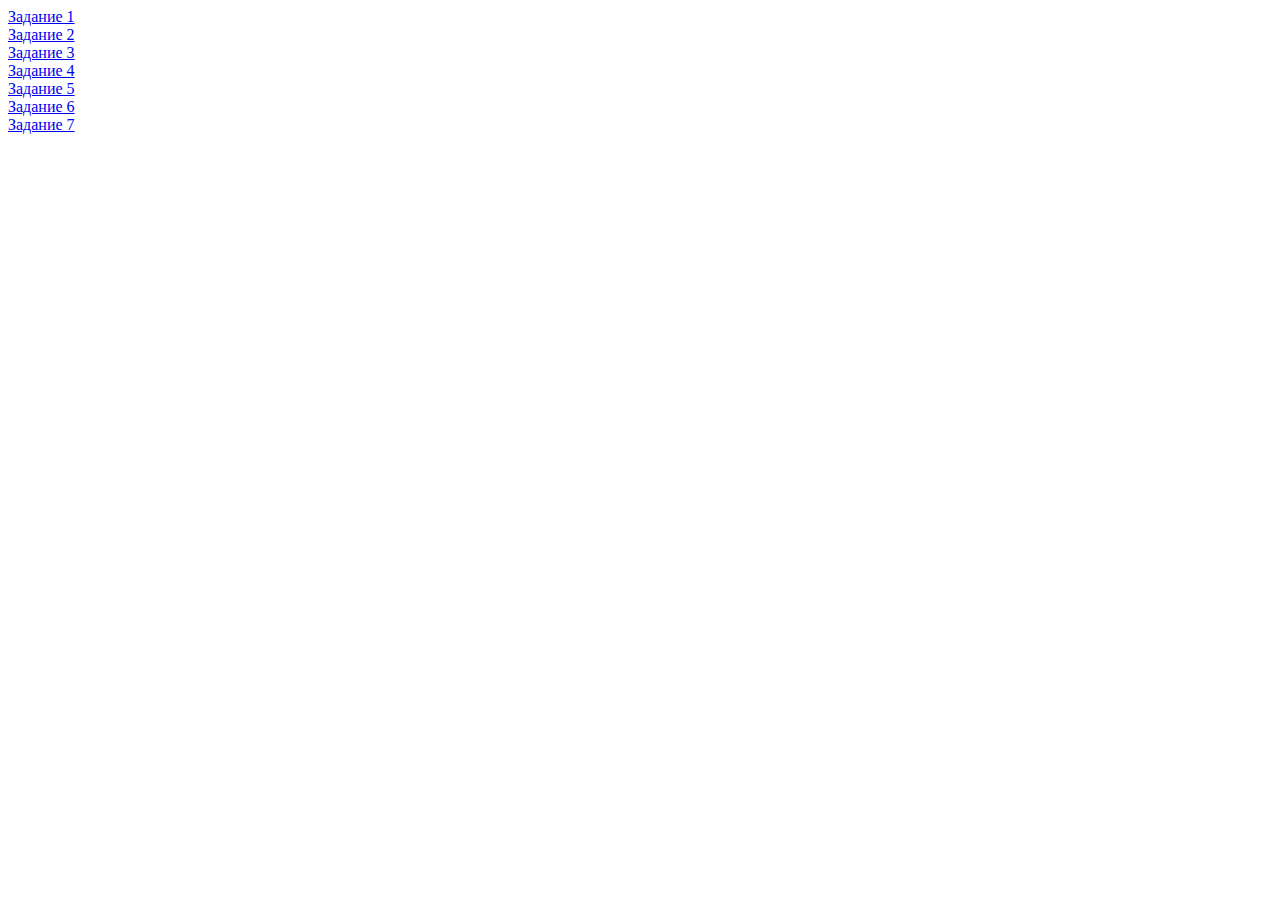
<file: index.html>
<!DOCTYPE html>
<html lang="en">
<head>
  <meta charset="UTF-8">
  <meta name="viewport" content="width=device-width, initial-scale=1.0">
  <title>Лосева Д.К.</title>
</head>
<body>
  <li><a href="lab_2-1.html">Задание 1</a></li>
  <li><a href="lab_2-2.html">Задание 2</a></li>
  <li><a href="lab_2-3.html">Задание 3</a></li>
  <li><a href="lab_2-4.html">Задание 4</a></li>
  <li><a href="lab_2-5.html">Задание 5</a></li>
  <li><a href="lab_2-6.html">Задание 6</a></li>
  <li><a href="lab_2-7.html">Задание 7</a></li>
</body>
</html>
</file>
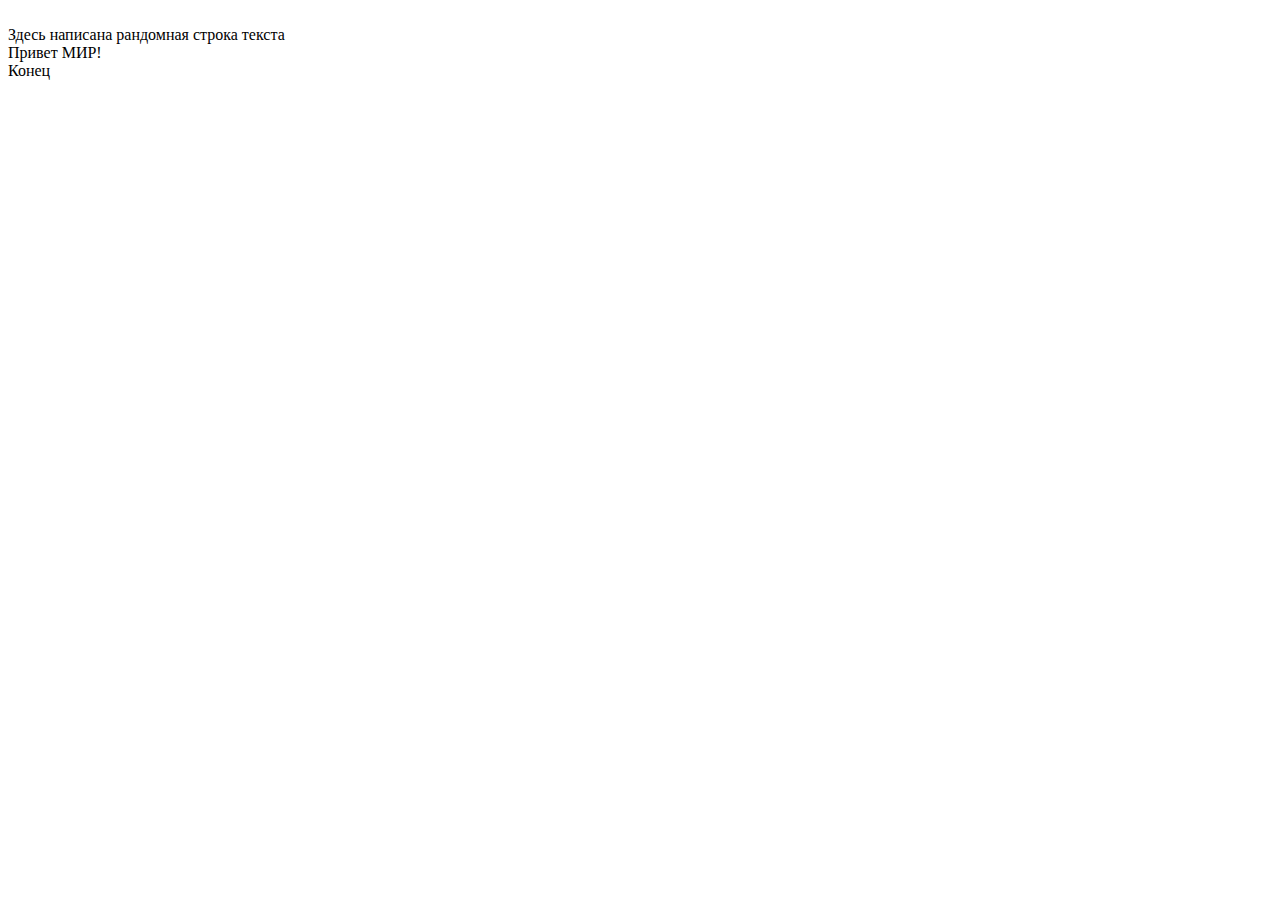
<file: lab1.html>
<!doctype html>
<html>
    <head>
        <meta charset="utf-8">
    </head>
    <body>
        <br> Здесь написана рандомная строка текста
        <script language="javascript">
            alert("Привет МИР!");
            document.write("<br>Привет МИР!");
        </script>
        <br>Конец
    </body>
</html>
</file>
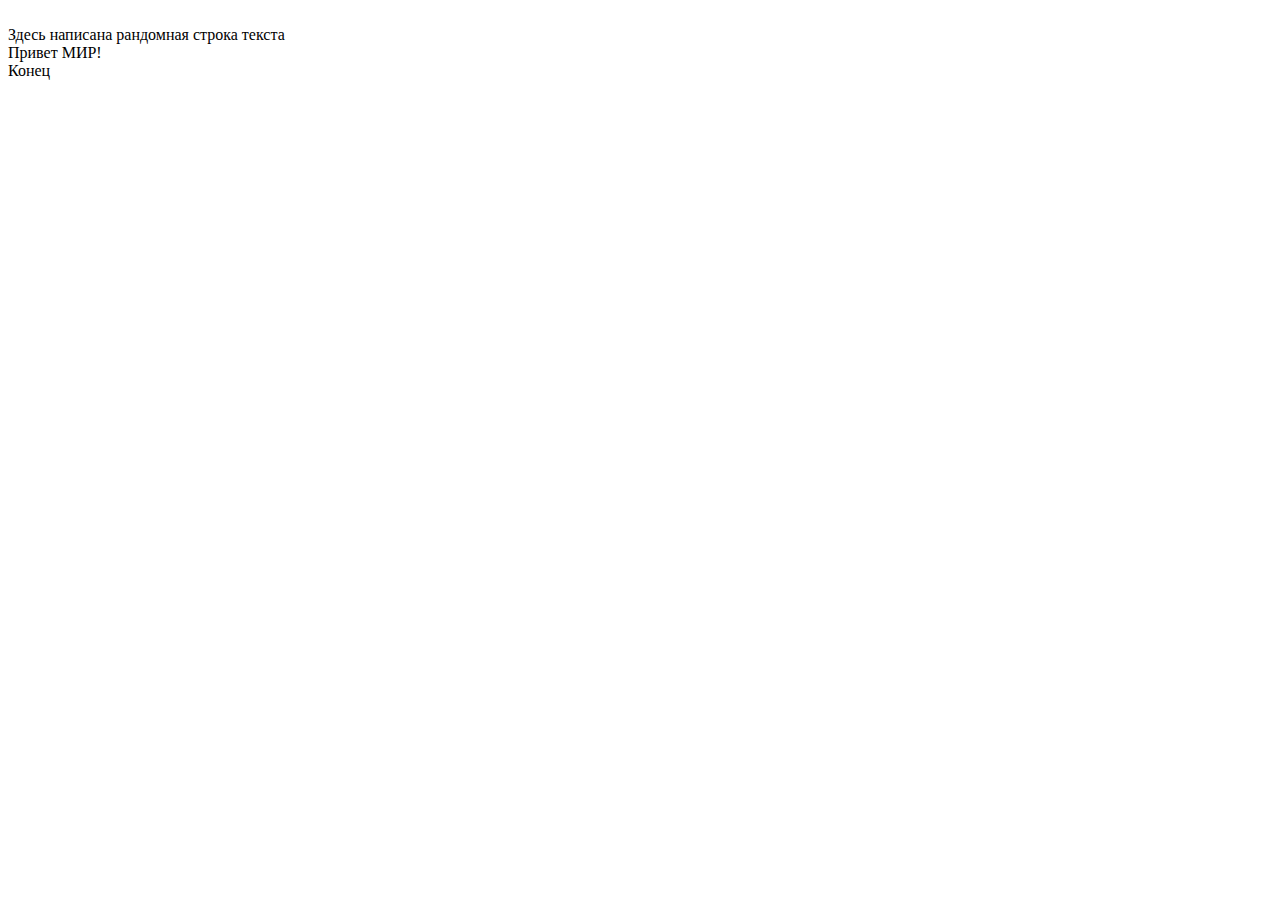
<file: lab2.html>
<!doctype html>
<html>
    <head>
        <meta charset="utf-8">
    </head>
    <body>
        <br> Здесь написана рандомная строка текста
        <script language="javascript" src="main.js"></script>
        <br>Конец
    </body>
</html>
</file>
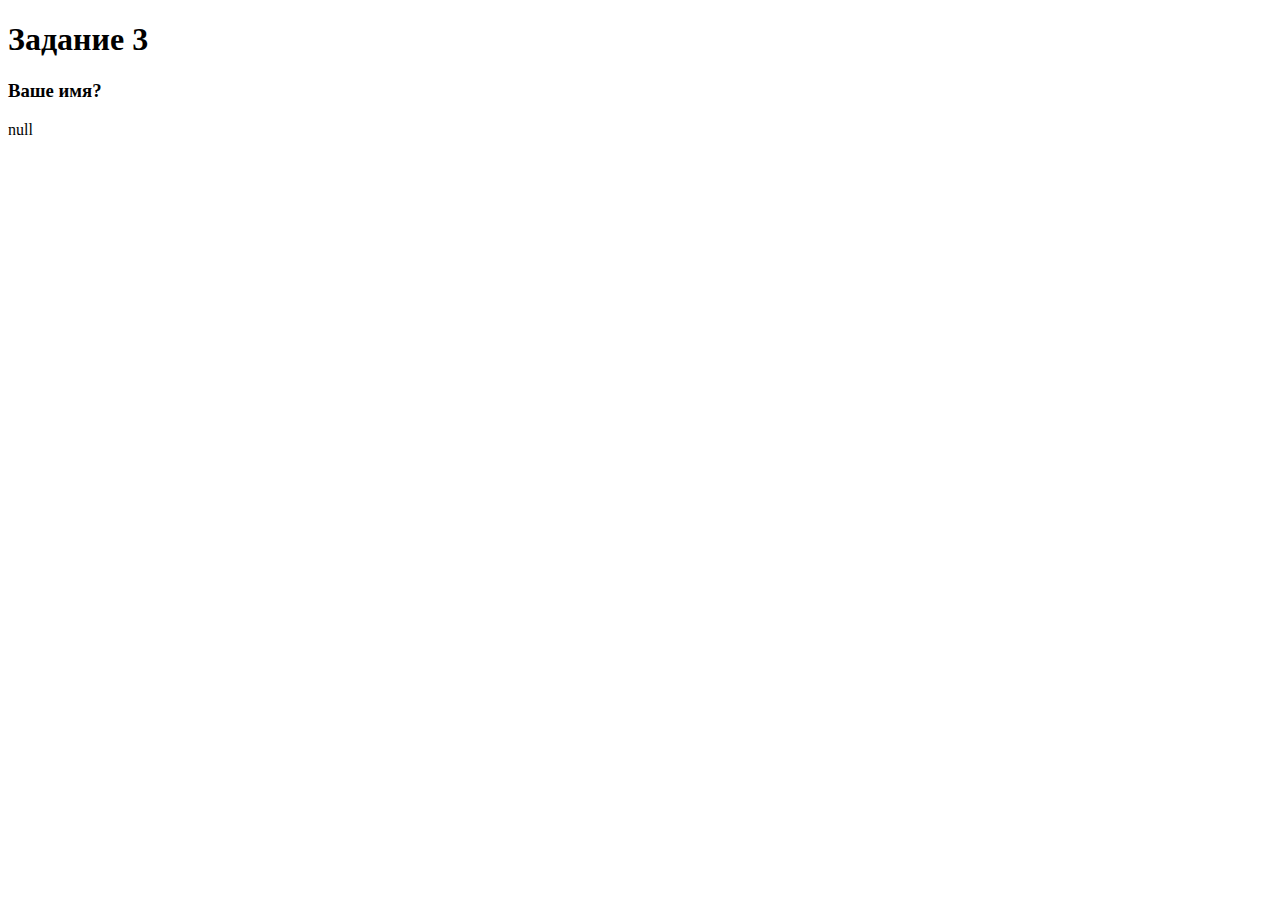
<file: lab3.html>
<!doctype html>
<html>
    <head>
        <meta charset="utf-8">
        <title>Лосева Д.К.</title>
    </head>
    <body>
        <h1>Задание 3</h1>
        <script type="text/javascript">
            var art=prompt("Введите сюда своё имя", "Введите имя");
            document.write("<h3>Ваше имя? </h3>" + art + "<p>");
            if (confirm("Начать заново?")){
                alert("Не надоело?!");
            } else{
                alert("Ну и правильно!");
            }
        </script>
    </body>
</html>
</file>
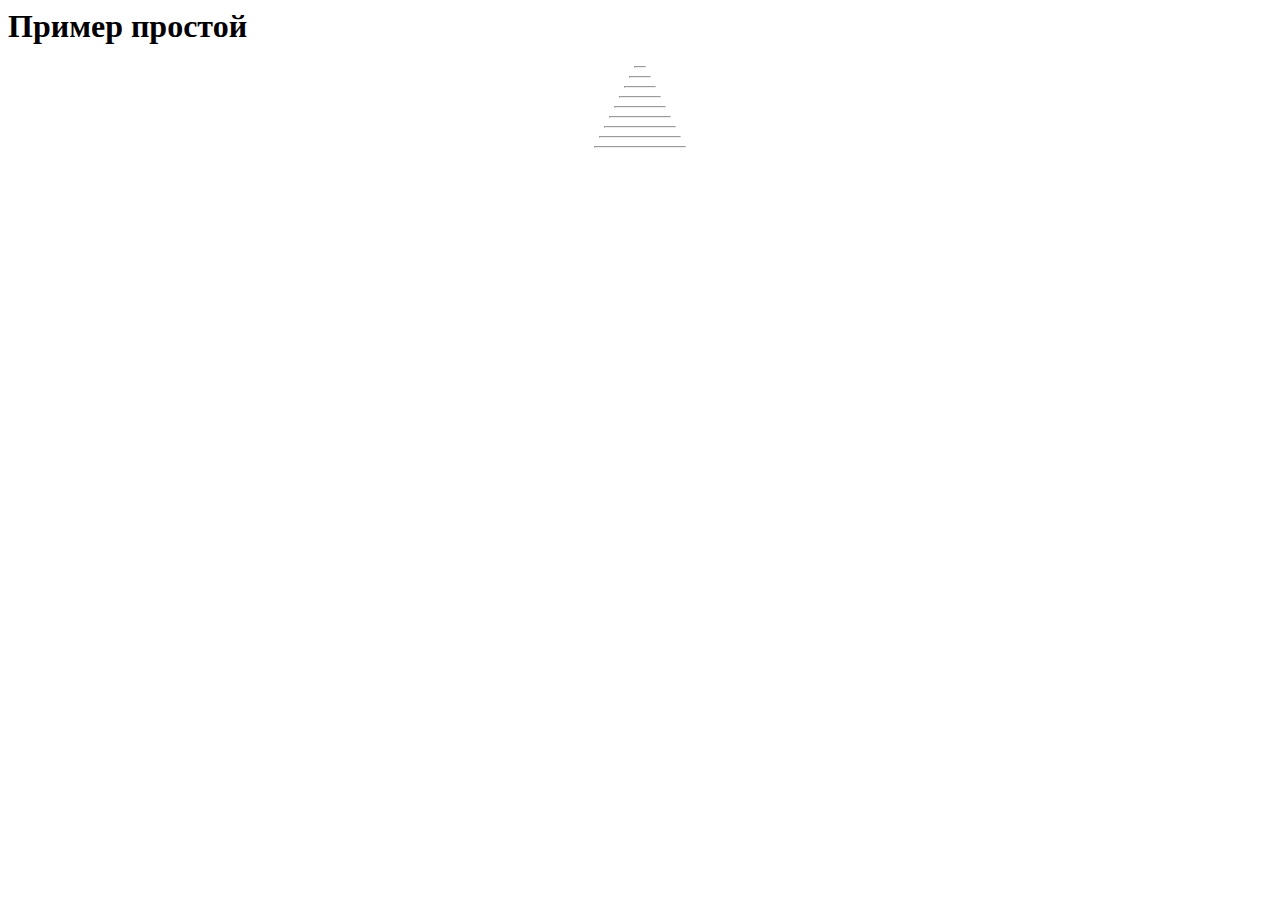
<file: lab5.html>
<html>
    <head>
        <meta charset="utf-8">
        <title>for</title>
    </head>
    <body>
        <h1>Пример простой</h1>
        <script language="JavaScript" type="text/JavaScript">
        var j;
            function line(a){
                document.writeln("<hr align='center' width='"+j+"'>");
            }
            for (var i=1; i<10; i++){
                j=i*10;
                line(j);
            }
        </script>
    </body>
</html>
</file>
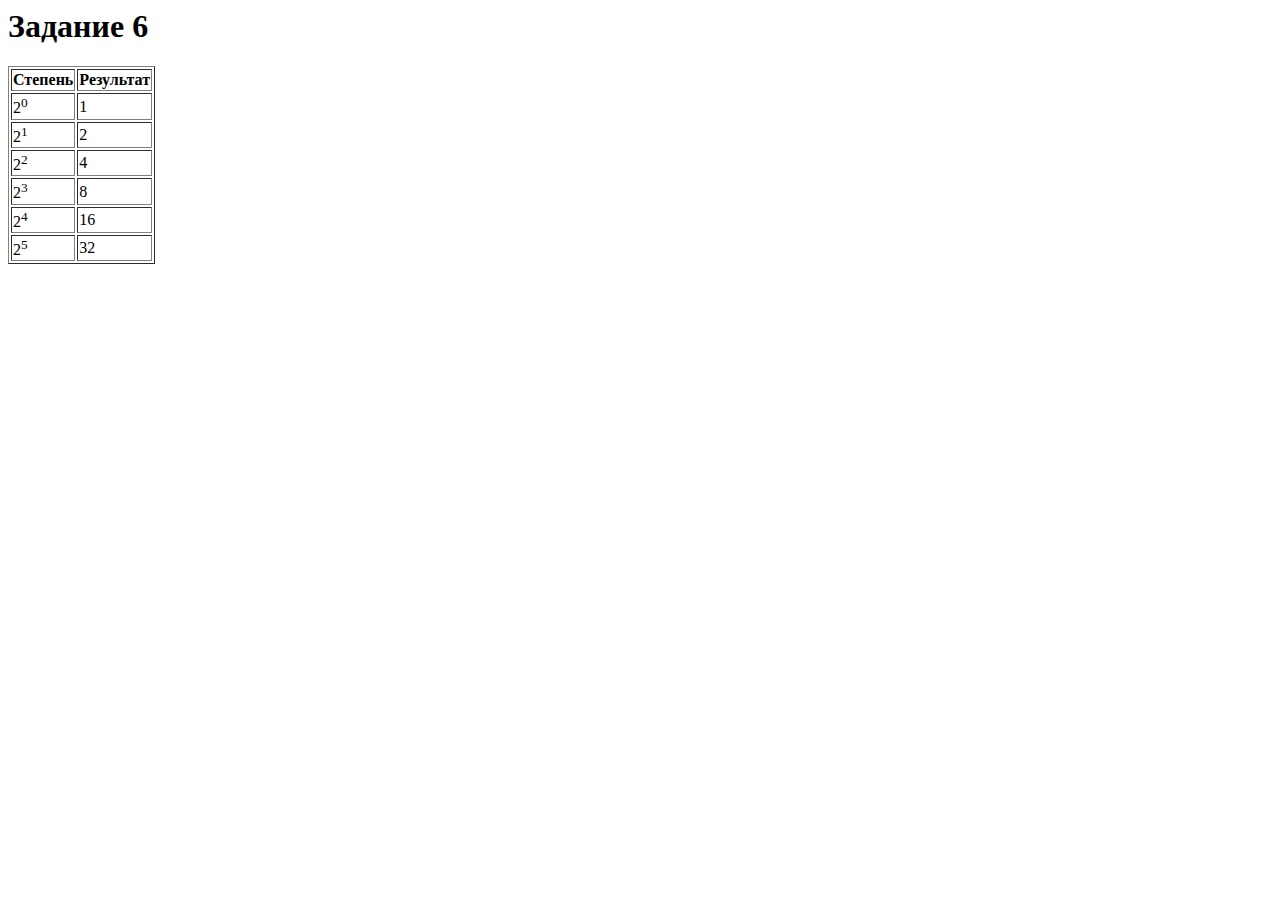
<file: lab6.html>
<html>
<head>
	<meta charset="utf-8">
	<title>if</title>
</head>
<body>
	<h1>Задание 6</h1>
	<table border=1>
		<tr>
			<th>Степень</th>
			<th>Результат</th>
		</tr>
		<script language="JavaScript" type="text/JavaScript">
			for (var i = 0; i < 6; i++) { 
			    document.write( "<tr><td>"+2+"<sup>"+i+"</sup></td>"); 
			    document.write( "<td>"+2**i+"</td></tr>"); 
			} 
		</script>
	</table>
</body>
</html>
</file>
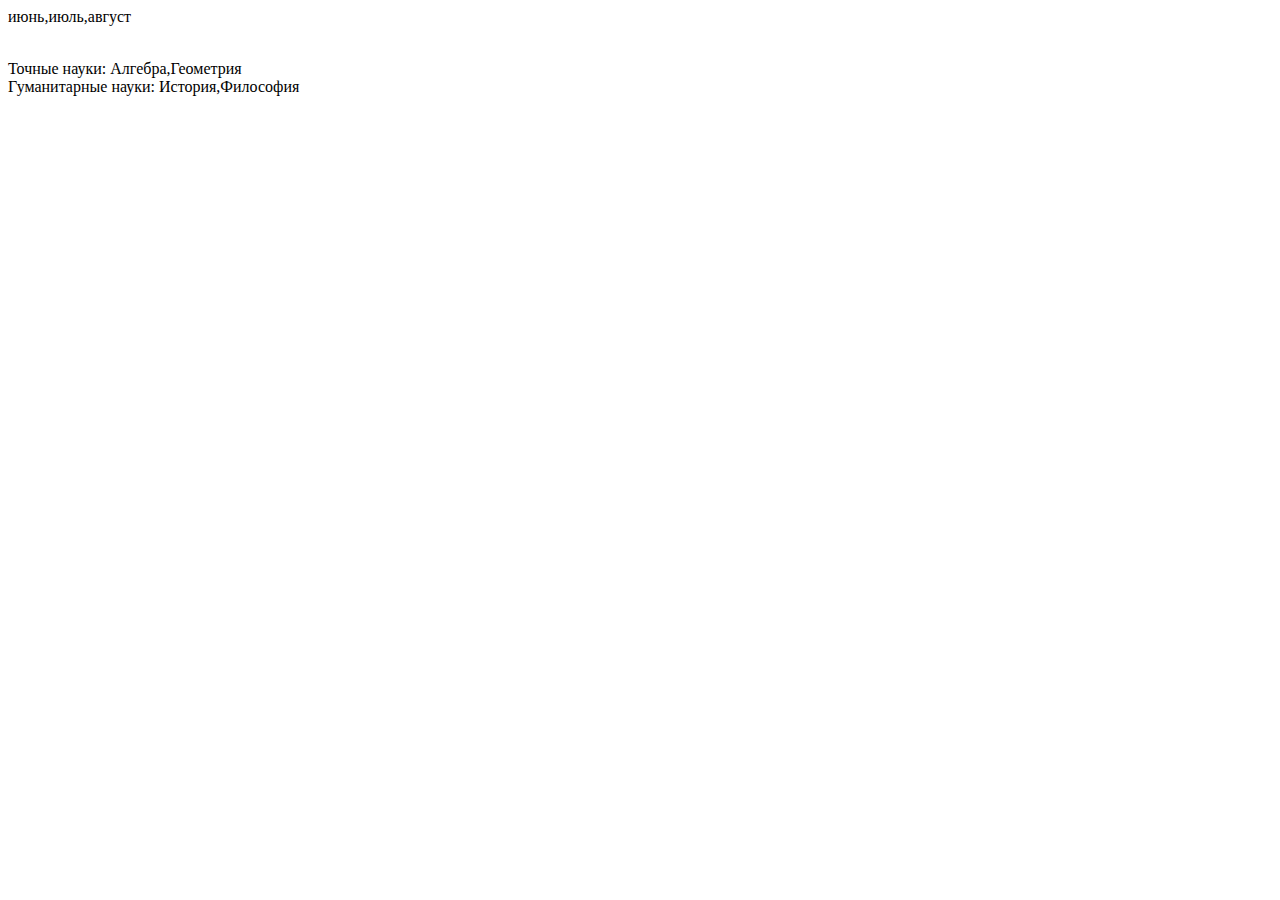
<file: lab7.html>
<html>
<head>
	<meta charset="utf-8">
	<title>array</title>
	<script language="JavaScript">
		function array_exp() {
		    str = new Array("Точные науки: ", "Гуманитарные науки: ");
			a = new Array("История", "Философия", "Алгебра", "Геометрия");

			document.write("<br>" + str.slice(0, 1) + a.slice(2, 4));
			document.write("<br>" + str.slice(1, 2) + a.slice(0, 2));
		}
	</script>
</head>

<body>
	<script language="JavaScript">
		year = new Array("декабрь", "январь", "февраль", "март", "апрель", "май",
			"июнь", "июль", "август", "сентябрь", "октябрь", "ноябрь");
		summer = new Array(); //летние месяцы
		summer = year.slice(6, 9);
		document.write("<p>" + summer + "</p>");
		array_exp();
	</script>
</body>
</html>
</file>
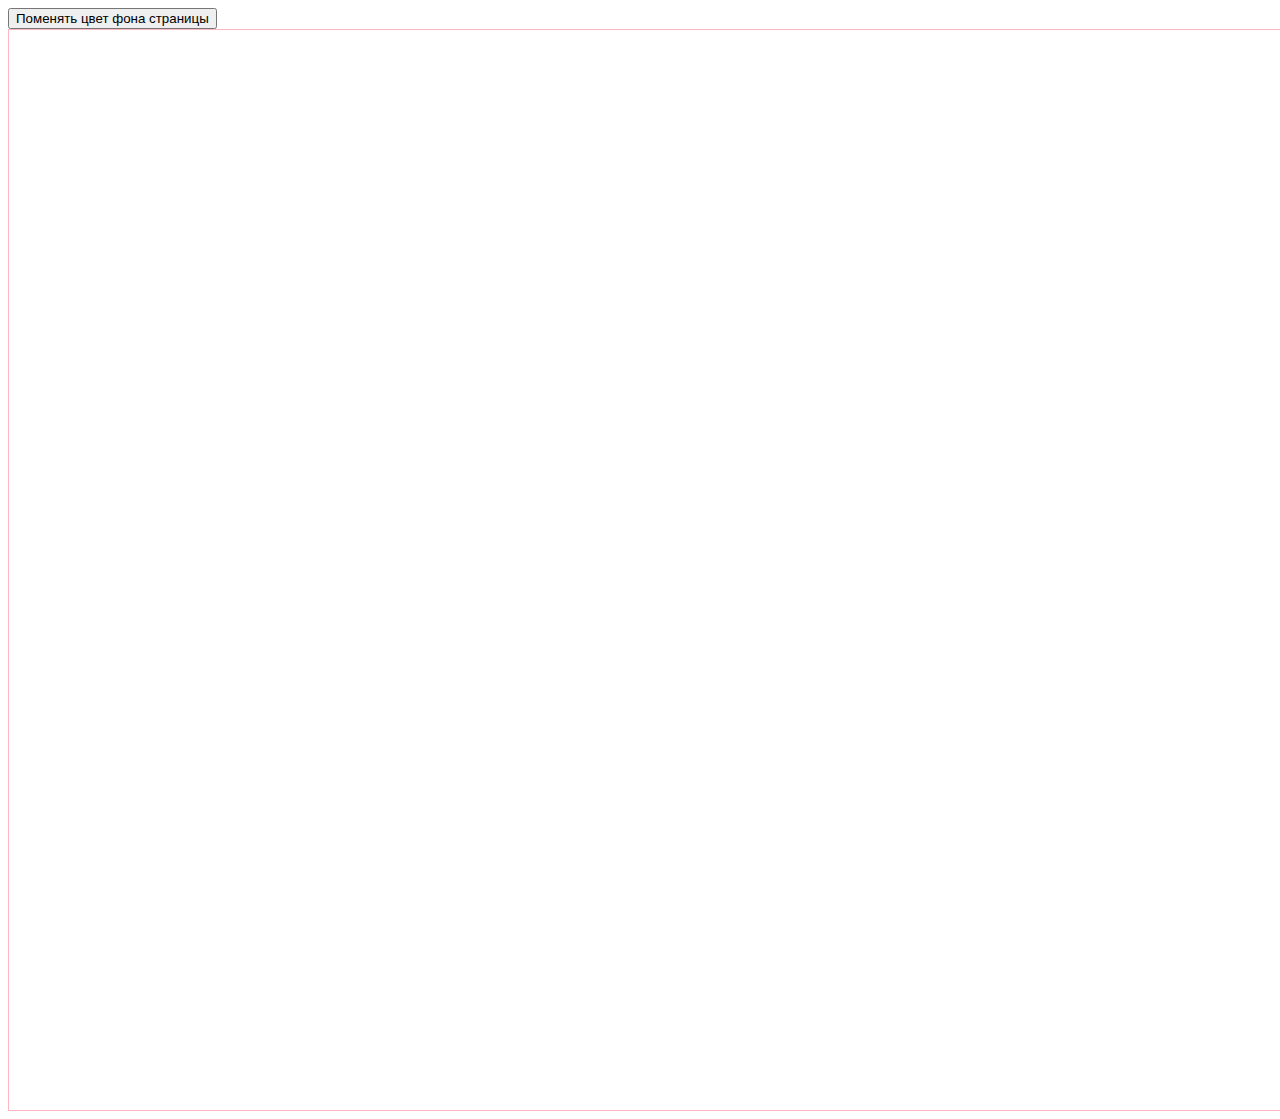
<file: lab_2-1.html>
﻿<!DOCTYPE HTML><html>
<head>
<meta http-equiv="Content-Type" content="text/html; charset=utf-8">
<title>Поменять цвет фона страницы(jQuery)</title>

<script type="text/javascript" src="jquery-3.5.0.js">
</script>

<script type="text/javascript">
$(document).ready(function(){
	$('#background_change').click(function(){
		$('#layer').css('backgroundColor', '#FFB6C1');
	})
});
</script>

<style type="text/css">
#layer {
border:#FFB6C1 1px solid;
  height:1080px;
  width:1920px;
}
</style>

</head><body>

<input type="button" value="Поменять цвет фона страницы" id="background_change">

<div id="layer"></div>

</body></html>
</file>
